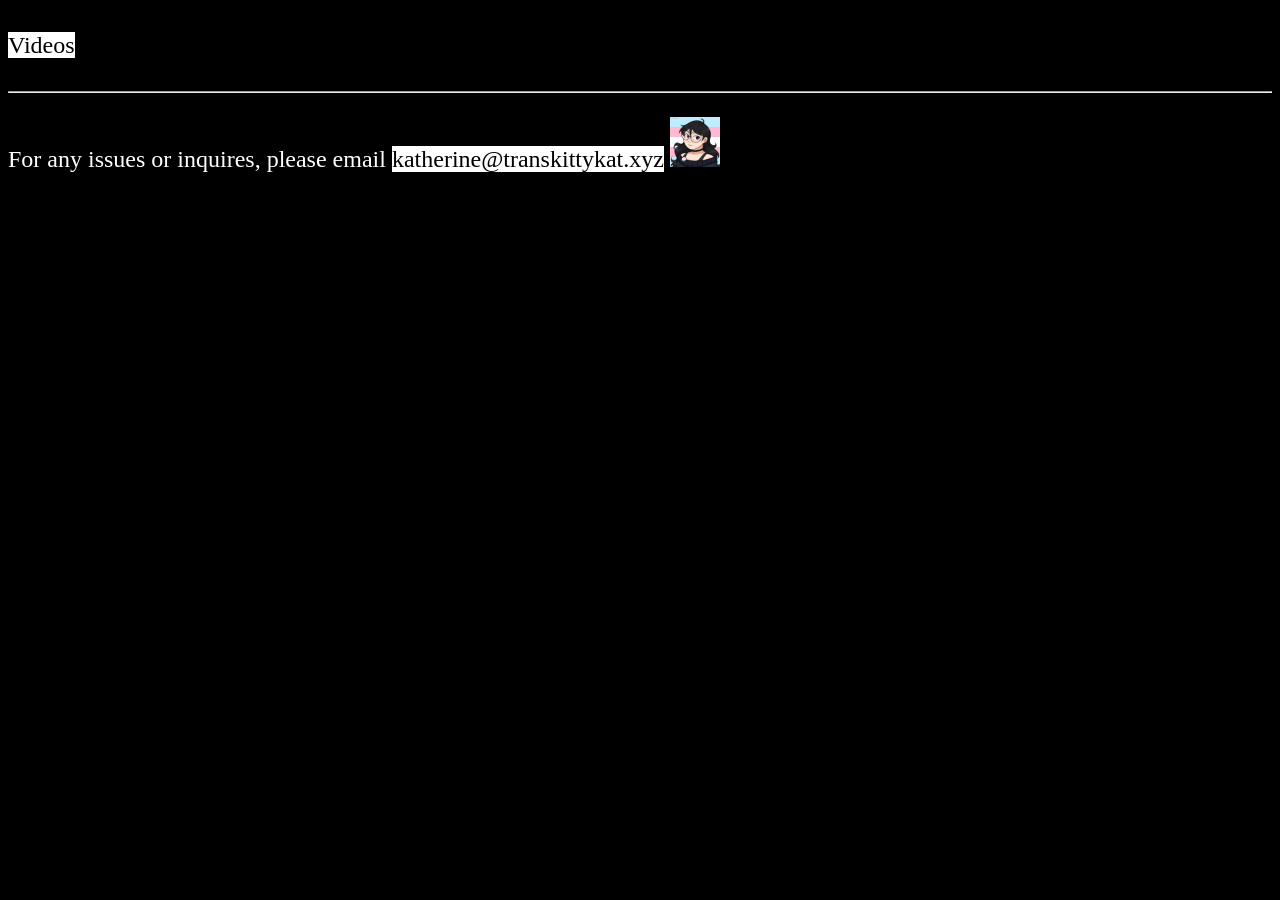
<file: index.html>
<!DOCTYPE html>
<html>
	<head>
		<title>Katherine's Website</title>
		<link rel="stylesheet" href="styles.css">
		<link rel="icon" type="image/x-icon" href="favicon.png">
		<meta name="viewport" content="width=device-width, initial-scale=1.0">
	</head>
	<body> 
		<div>
		<p>
			<a href="/youtube.html">
				Videos
			</a>
		</p>
		</div>
        <hr> 
        <p>
            For any issues or inquires, please email <a href="mailto:katherine@transkittykat.xyz">katherine@transkittykat.xyz</a>
        <img src="/favicon.png" width="50" height="50">
		</p>
	</body>
</html>
</file>
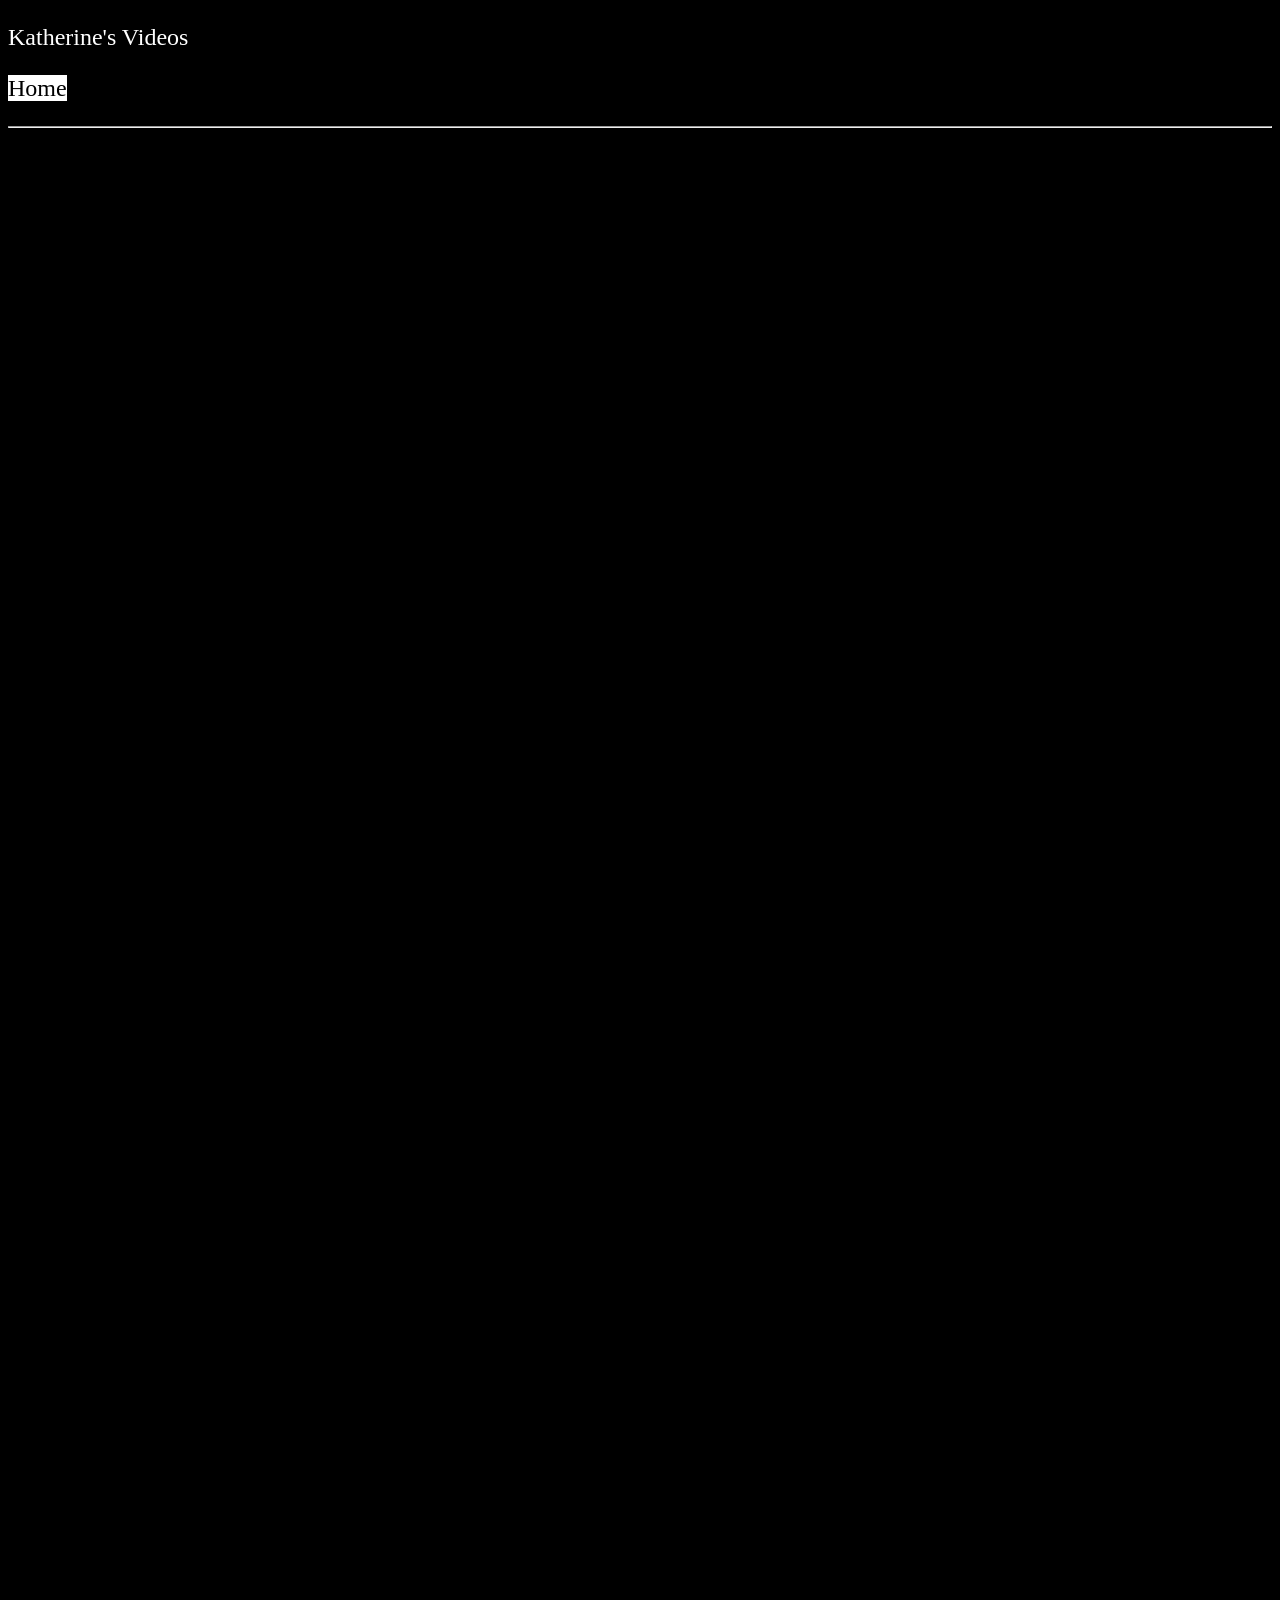
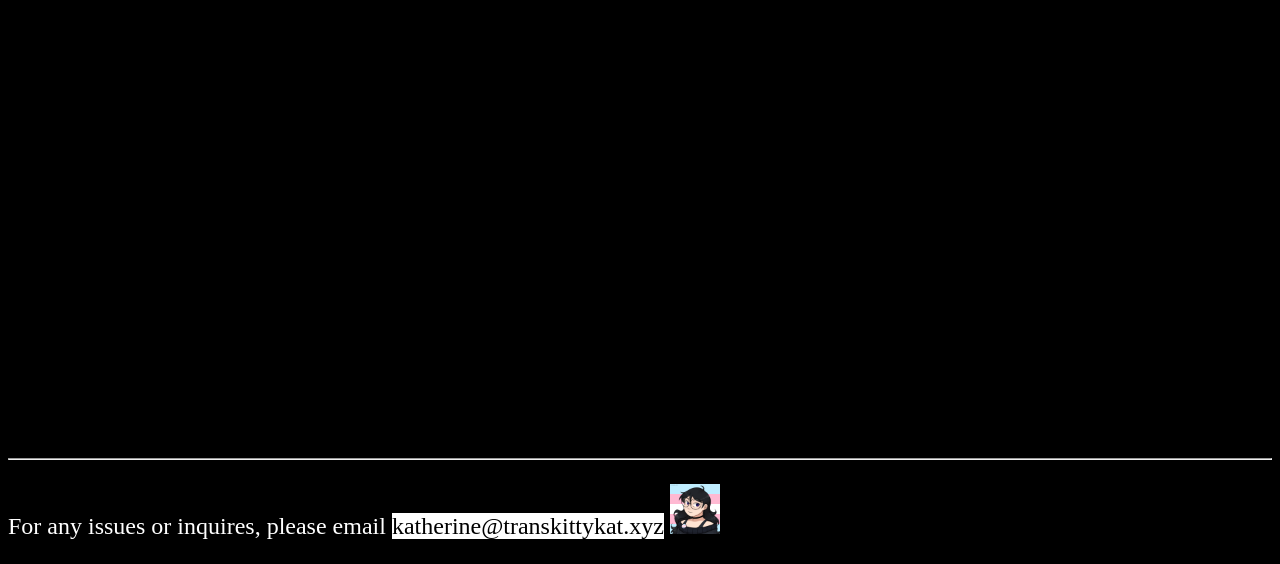
<file: youtube.html>
<!DOCTYPE html>
<html>   
	<head>    
		<title>Katherine's Videos</title>
		<link rel="stylesheet" href="styles.css">
		<link rel="icon" type="image/x-icon" href="favicon.png">
		<meta name="viewport" content="width=device-width, initial-scale=1.0">
	</head>
	<body>
		<a href="https://www.youtube.com/@transkittykat">
			<p>
				Katherine's Videos
			</p>
		</a>
		<p>	
			<a href="/index.html">
				Home
			</a>
		</p>
        <hr>
            <iframe width="465" height="315" src="https://www.youtube.com/embed/1a0ztrWZyVk?si=ISu08XBpEXAY2au2" title="YouTube video player" frameborder="0" allow="accelerometer; autoplay; clipboard-write; encrypted-media; gyroscope; picture-in-picture; web-share" referrerpolicy="strict-origin-when-cross-origin" allowfullscreen>
			</iframe>
			<iframe width="465" height="315" src="https://www.youtube.com/embed/CjyMt0IX28s?si=CXdkDjVBpWNiv4zg" title="YouTube video player" frameborder="0" allow="accelerometer; autoplay; clipboard-write; encrypted-media; gyroscope; picture-in-picture; web-share" referrerpolicy="strict-origin-when-cross-origin" allowfullscreen>
			</iframe>
			<iframe width="465" height="315" src="https://www.youtube.com/embed/jPlPJu4ViIE?si=9_VxA3487yEFU_VL" title="YouTube video player" frameborder="0" allow="accelerometer; autoplay; clipboard-write; encrypted-media; gyroscope; picture-in-picture; web-share" referrerpolicy="strict-origin-when-cross-origin" allowfullscreen>
            </iframe>
            <iframe width="465" height="315" src="https://www.youtube.com/embed/KZvpLHFseLg?si=D7sV0TMUce55L19k" title="YouTube video player" frameborder="0" allow="accelerometer; autoplay; clipboard-write; encrypted-media; gyroscope; picture-in-picture; web-share" referrerpolicy="strict-origin-when-cross-origin" allowfullscreen>
			</iframe>
			<iframe width="465" height="315" src="https://www.youtube.com/embed/ss9QzelsfIk?si=RGcgCDEe5rpvwD_y" title="YouTube video player" frameborder="0" allow="accelerometer; autoplay; clipboard-write; encrypted-media; gyroscope; picture-in-picture; web-share" referrerpolicy="strict-origin-when-cross-origin" allowfullscreen>
			</iframe>
			<iframe width="465" height="315" src="https://www.youtube.com/embed/Z4KnKe_G3NU?si=t1l4xMiGkPEOYPMZ" title="YouTube video player" frameborder="0" allow="accelerometer; autoplay; clipboard-write; encrypted-media; gyroscope; picture-in-picture; web-share" referrerpolicy="strict-origin-when-cross-origin" allowfullscreen>
			</iframe>
			<iframe width="465" height="315" src="https://www.youtube.com/embed/0O0JCCrHYrA?si=vPMtytZw9afMDokE" title="YouTube video player" frameborder="0" allow="accelerometer; autoplay; clipboard-write; encrypted-media; gyroscope; picture-in-picture; web-share" referrerpolicy="strict-origin-when-cross-origin" allowfullscreen>
			</iframe>
			<iframe width="465" height="315" src="https://www.youtube.com/embed/FVXrMoJpdcg?si=Q-UBLE0A3EC8RJ6M" title="YouTube video player" frameborder="0" allow="accelerometer; autoplay; clipboard-write; encrypted-media; gyroscope; picture-in-picture; web-share" referrerpolicy="strict-origin-when-cross-origin" allowfullscreen>
			</iframe>
			<iframe width="465" height="315" src="https://www.youtube.com/embed/N8hlICpor7M?si=83Rf4IAA5ZVtHiOg" title="YouTube video player" frameborder="0" allow="accelerometer; autoplay; clipboard-write; encrypted-media; gyroscope; picture-in-picture; web-share" referrerpolicy="strict-origin-when-cross-origin" allowfullscreen>
			</iframe>
			<iframe width="465" height="315" src="https://www.youtube.com/embed/qQ6123ce4pQ?si=grPYP2bJfA4Xeckq" title="YouTube video player" frameborder="0" allow="accelerometer; autoplay; clipboard-write; encrypted-media; gyroscope; picture-in-picture; web-share" referrerpolicy="strict-origin-when-cross-origin" allowfullscreen>
			</iframe>
			<iframe width="465" height="315" src="https://www.youtube.com/embed/GzuYkX9lx8Y?si=7d_MjblczV3glIXb" title="YouTube video player" frameborder="0" allow="accelerometer; autoplay; clipboard-write; encrypted-media; gyroscope; picture-in-picture; web-share" referrerpolicy="strict-origin-when-cross-origin" allowfullscreen>
			</iframe>
		<hr>
        <p>
            For any issues or inquires, please email <a href="mailto:katherine@transkittykat.xyz">katherine@transkittykat.xyz</a>
			<img src="/favicon.png" width="50" height="50">
        </p>
	</body>
</html>
</file>
<file: styles.css>
body {
  background-color: black;
  color: white;
}
a:link, a:visited {
  background-color: white;
  color: black;
  text-decoration: none;
}
p {
  font-family: Comic Sans MS;
  font-size: 150%;
  color: white;
}
div {
	width: 20%;
	display: inline-block;
}
</file>
